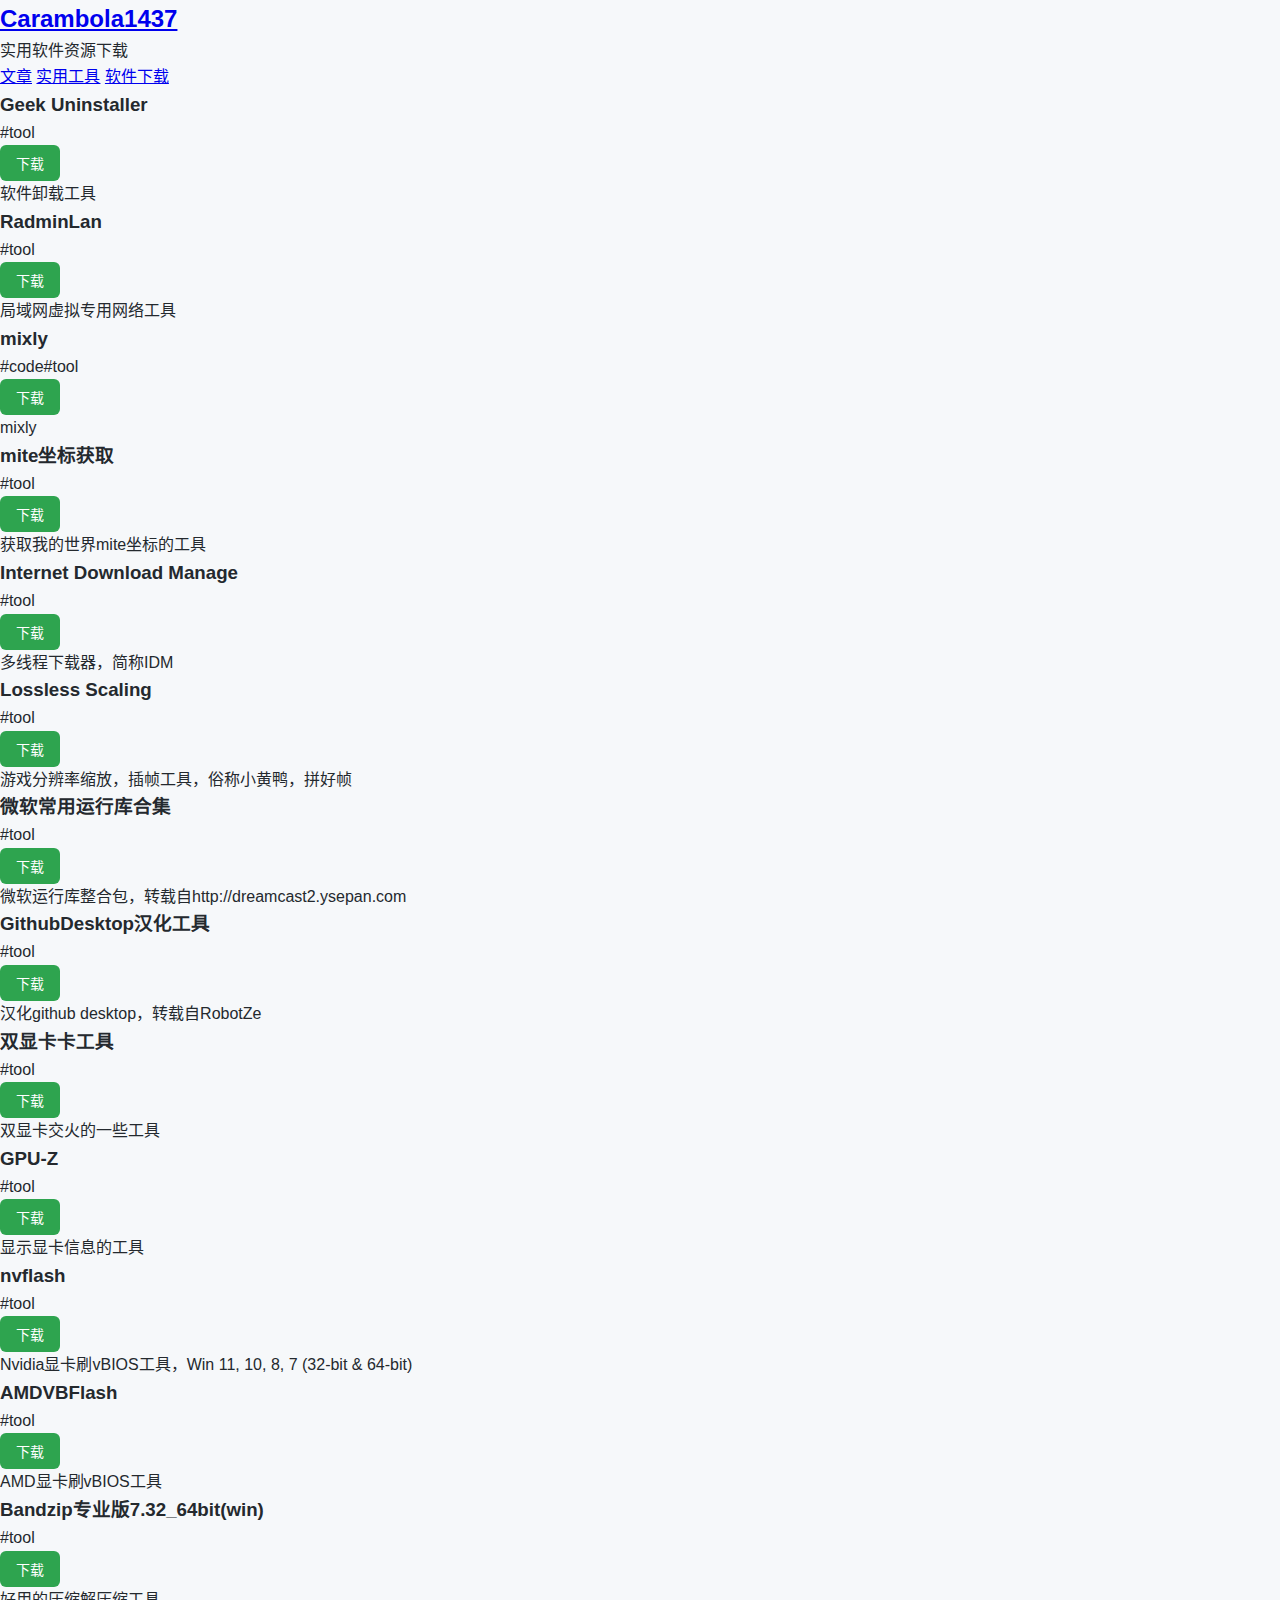
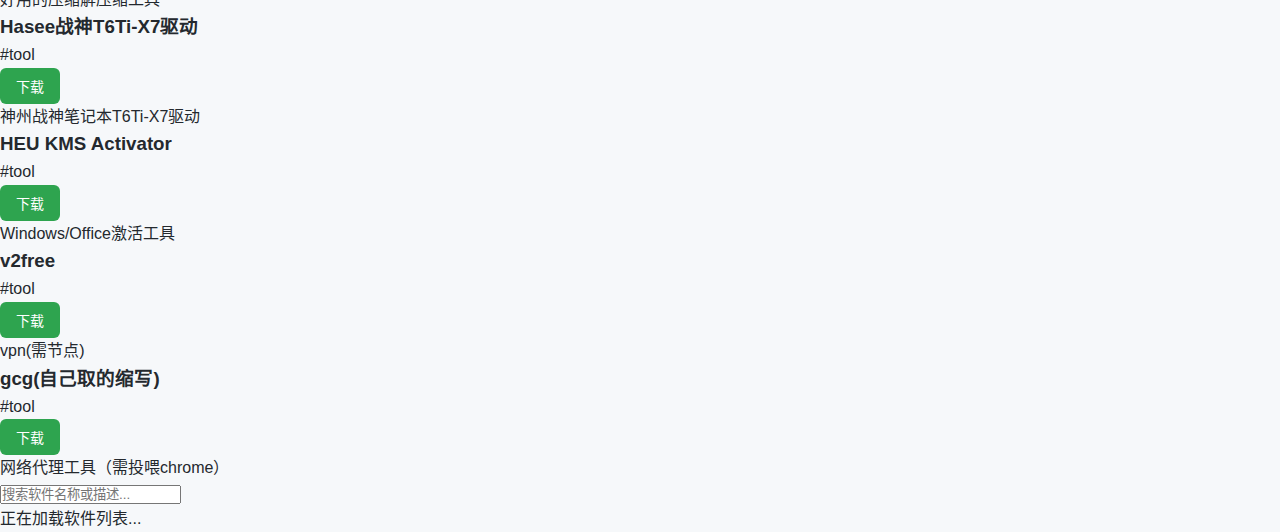
<file: 下载.html>
<!DOCTYPE html>
<html lang="zh-CN">
<head>
    <meta charset="utf-8">
    <meta name="viewport" content="width=device-width, initial-scale=1.0">
    <title>软件下载 - Carambola1437'Blog</title>
    <link rel="icon" href="favicon.png" type="image/png">
    <link rel="stylesheet" href="css/style.css">
    <link rel="stylesheet" href="https://cdn.jsdelivr.net/npm/@fancyapps/ui@5.0/dist/fancybox/fancybox.css">
</head>
<body>
    <div class="side-bar">
        <div class="header">
            <a href="index.html" class="logo">Carambola1437</a>
            <div class="intro">实用软件资源下载</div>
        </div>
        <div class="nav">
            <a href="文章.html" class="item">文章</a>
            <a href="工具.html" class="item">实用工具</a>
            <a href="下载.html" class="item active">软件下载</a>
        </div>
    </div>
    <div class="main">
        <div class="software-list" id="softwareList">
            <!-- 软件列表将通过JS动态生成 -->
            <div class="loading">加载中...</div>
        </div>
    </div>
    <div class="main">
        <!-- 添加搜索框 -->
        <div class="search-box">
            <input type="text" id="searchInput" placeholder="搜索软件名称或描述...">
        </div>
        
        <div class="software-list" id="softwareList">
            <div class="loading">
                <div class="spinner"></div>
                <p>正在加载软件列表...</p>
            </div>
        </div>
    </div>
    <script src="js/download.js"></script>

    <!-- 下载选项弹窗模板 -->
    <div id="downloadModal" class="modal" style="display:none;">
        <div class="modal-content">
            <span class="close">&times;</span>
            <h3 id="modalTitle">下载选项</h3>
            <div class="download-options" id="downloadOptions">
                <!-- 下载选项将通过JS动态生成 -->
            </div>
        </div>
    </div>

    <!-- 引入必要的JS库 -->
    <script src="https://cdn.jsdelivr.net/npm/@fancyapps/ui@5.0/dist/fancybox/fancybox.umd.js"></script>
    <script src="js/download.js"></script>
</body>
</html>
</file>
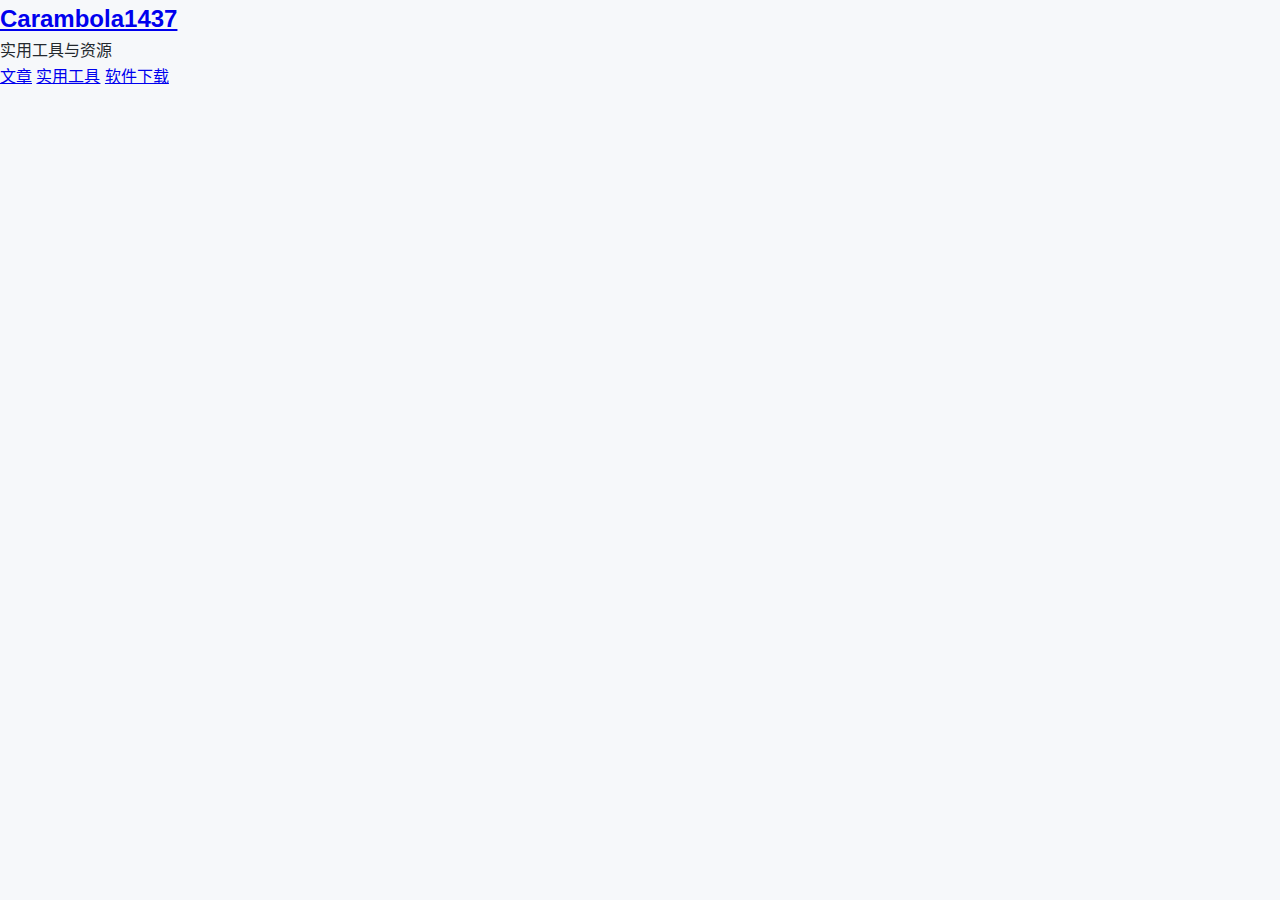
<file: 工具.html>
<!DOCTYPE html>
<html lang="zh-CN">
<head>
    <meta charset="utf-8">
    <meta name="viewport" content="width=device-width, initial-scale=1.0">
    <title>实用工具 - Carambola1437'Blog</title>
    <link rel="icon" href="favicon.png" type="image/png">
    <link rel="stylesheet" href="css/style.css">
</head>
<body>
    <div class="side-bar">
        <div class="header">
            <a href="index.html" class="logo">Carambola1437</a>
            <div class="intro">实用工具与资源</div>
        </div>
        <div class="nav">
            <a href="文章.html" class="item">文章</a>
            <a href="工具.html" class="item">实用工具</a>
            <a href="下载.html" class="item">软件下载</a>
        </div>
    </div>
    <div class="main">
        <div class="article-list">
            <!-- <div class="item">
                <div class="title">...</div>
                <div class="status">更新于:...</div>
                <div class="content">
                    ...
                </div>
            </div>
            <div class="item">
                <div class="title">...</div>
                <div class="status">更新于:...</div>
                <div class="content">
                    ...
                </div>
            </div> -->
        </div>
    </div>
</body>
</html>
</file>
<file: css/style.css>
* {
    margin: 0;
    padding: 0;
    box-sizing: border-box;
}

body {
    font-family: -apple-system, BlinkMacSystemFont, "Segoe UI", Helvetica, Arial, sans-serif;
    line-height: 1.6;
    color: #24292e;
    background-color: #f6f8fa;
    padding: 0;
    margin: 0;
}

.container {
    max-width: 1200px;
    margin: 0 auto;
    padding: 20px;
}

header {
    background-color: #24292e;
    color: white;
    padding: 15px 0;
    box-shadow: 0 1px 3px rgba(0,0,0,0.1);
}

.header-content {
    display: flex;
    justify-content: space-between;
    align-items: center;
    max-width: 1200px;
    margin: 0 auto;
    padding: 0 20px;
}

.logo-avatar {
    display: flex;
    align-items: center;
    gap: 15px;
}

.avatar {
    width: 40px;
    height: 40px;
    border-radius: 50%;
    object-fit: cover;
    border: 2px solid white;
}

.logo {
    font-size: 24px;
    font-weight: bold;
}

.logo a {
    color: white;
    text-decoration: none;
}

nav ul {
    display: flex;
    list-style: none;
}

nav ul li {
    margin-left: 20px;
}

nav ul li a {
    color: white;
    text-decoration: none;
    padding: 5px 10px;
    border-radius: 3px;
    transition: background-color 0.2s;
}

nav ul li a:hover {
    background-color: rgba(255,255,255,0.1);
}

nav ul li a.active {
    background-color: rgba(255,255,255,0.2);
}

.content {
    background-color: white;
    border-radius: 5px;
    box-shadow: 0 1px 3px rgba(0,0,0,0.1);
    padding: 30px;
    margin-top: 20px;
}

.tab-content {
    display: none;
}

.tab-content.active {
    display: block;
}

.markdown-body {
    font-size: 16px;
}

footer {
    text-align: center;
    padding: 20px 0;
    color: #586069;
    font-size: 14px;
    margin-top: 40px;
}

/* 加载动画 */
.loader {
    border: 5px solid #f3f3f3;
    border-top: 5px solid #3498db;
    border-radius: 50%;
    width: 50px;
    height: 50px;
    animation: spin 1s linear infinite;
    margin: 50px auto;
}

@keyframes spin {
    0% { transform: rotate(0deg); }
    100% { transform: rotate(360deg); }
}

/* 下载列表样式 */
.download-list {
    display: flex;
    flex-direction: column;
    gap: 15px;
}

.download-item {
    background-color: #f6f8fa;
    border-radius: 6px;
    padding: 15px;
    border: 1px solid #e1e4e8;
}

.download-header {
    display: flex;
    justify-content: space-between;
    align-items: center;
    margin-bottom: 10px;
}

.download-name {
    font-weight: 600;
    font-size: 18px;
}

.download-btn {
    background-color: #2ea44f;
    color: white;
    border: none;
    padding: 8px 16px;
    border-radius: 6px;
    cursor: pointer;
    text-decoration: none;
    font-size: 14px;
    transition: background-color 0.2s;
}

.download-btn:hover {
    background-color: #2c974b;
}

.download-desc {
    color: #586069;
    font-size: 14px;
    margin-top: 5px;
}

/* 错误消息样式 */
.error-message {
    background-color: #ffecec;
    border: 1px solid #ffbaba;
    border-radius: 6px;
    padding: 15px;
    color: #d63638;
}

.error-message h3 {
    margin-bottom: 10px;
}

/* ...existing code... */

/* 文章选择栏样式 */
.article-sidebar {
    width: 25%;
    float: left;
    padding: 10px;
    box-sizing: border-box;
    background-color: #f9f9f9;
    border-right: 1px solid #ddd;
    height: 100%;
    overflow-y: auto;
}

.article-sidebar input[type="text"] {
    width: 100%;
    padding: 8px;
    margin-bottom: 10px;
    border: 1px solid #ccc;
    border-radius: 4px;
    box-sizing: border-box;
}

.article-sidebar ul {
    list-style: none;
    padding: 0;
    margin: 0;
}

.article-sidebar ul li {
    margin-bottom: 10px;
}

.article-sidebar ul li a {
    text-decoration: none;
    color: #333;
    font-size: 16px;
    display: block;
    padding: 5px 10px;
    border-radius: 4px;
    transition: background-color 0.3s;
}

.article-sidebar ul li a:hover {
    background-color: #eaeaea;
}

/* 调整文章内容区域 */
.markdown-body {
    width: 75%;
    float: right;
    padding: 20px;
    box-sizing: border-box;
}
/* ...existing code... */

/* 弹窗样式 */
.modal {
    display: none; /* 默认隐藏 */
    position: fixed;
    top: 0;
    left: 0;
    width: 100%;
    height: 100%;
    background-color: rgba(0, 0, 0, 0.5);
    justify-content: center;
    align-items: center;
    z-index: 1000;
}

.modal-content {
    background-color: white;
    padding: 20px;
    border-radius: 8px;
    text-align: center;
    box-shadow: 0 2px 10px rgba(0, 0, 0, 0.1);
    width: 300px;
}

.modal-content h3 {
    margin-bottom: 20px;
    font-size: 18px;
    color: #333;
}

.modal-content button {
    margin: 5px;
    padding: 10px 20px;
    border: none;
    border-radius: 4px;
    cursor: pointer;
    font-size: 14px;
    background-color: #f0f0f0;
    color: #333;
    transition: background-color 0.2s;
}

.modal-content button:hover {
    background-color: #e0e0e0;
}

.modal-content button#close-modal {
    background-color: #ff4d4d;
    color: white;
}

.modal-content button#close-modal:hover {
    background-color: #ff1a1a;
}

/* 黑色主题样式 */
body.dark-theme {
    background-color: #121212;
    color: #e0e0e0;
}

body.dark-theme header {
    background-color: #1f1f1f;
    color: #e0e0e0;
}

body.dark-theme .content {
    background-color: #1e1e1e;
    color: #e0e0e0;
}

body.dark-theme .markdown-body {
    background-color: #1e1e1e;
    color: #e0e0e0;
}

body.dark-theme .article-sidebar {
    background-color: #1f1f1f;
    border-right: 1px solid #333;
}

body.dark-theme nav ul li a {
    color: #e0e0e0;
}

body.dark-theme nav ul li a.active {
    background-color: rgba(255, 255, 255, 0.2);
}

body.dark-theme .download-item {
    background-color: #1f1f1f;
    border: 1px solid #333;
}

body.dark-theme .modal-content {
    background-color: #1f1f1f;
    color: #e0e0e0;
}

/* 响应式设计 */
@media (max-width: 768px) {
    .header-content {
        flex-direction: column;
        text-align: center;
        gap: 15px;
    }
    
    .logo-avatar {
        flex-direction: column;
    }
    
    nav ul {
        margin-top: 15px;
        justify-content: center;
    }
    
    nav ul li {
        margin: 0 10px;
    }
}
</file>
